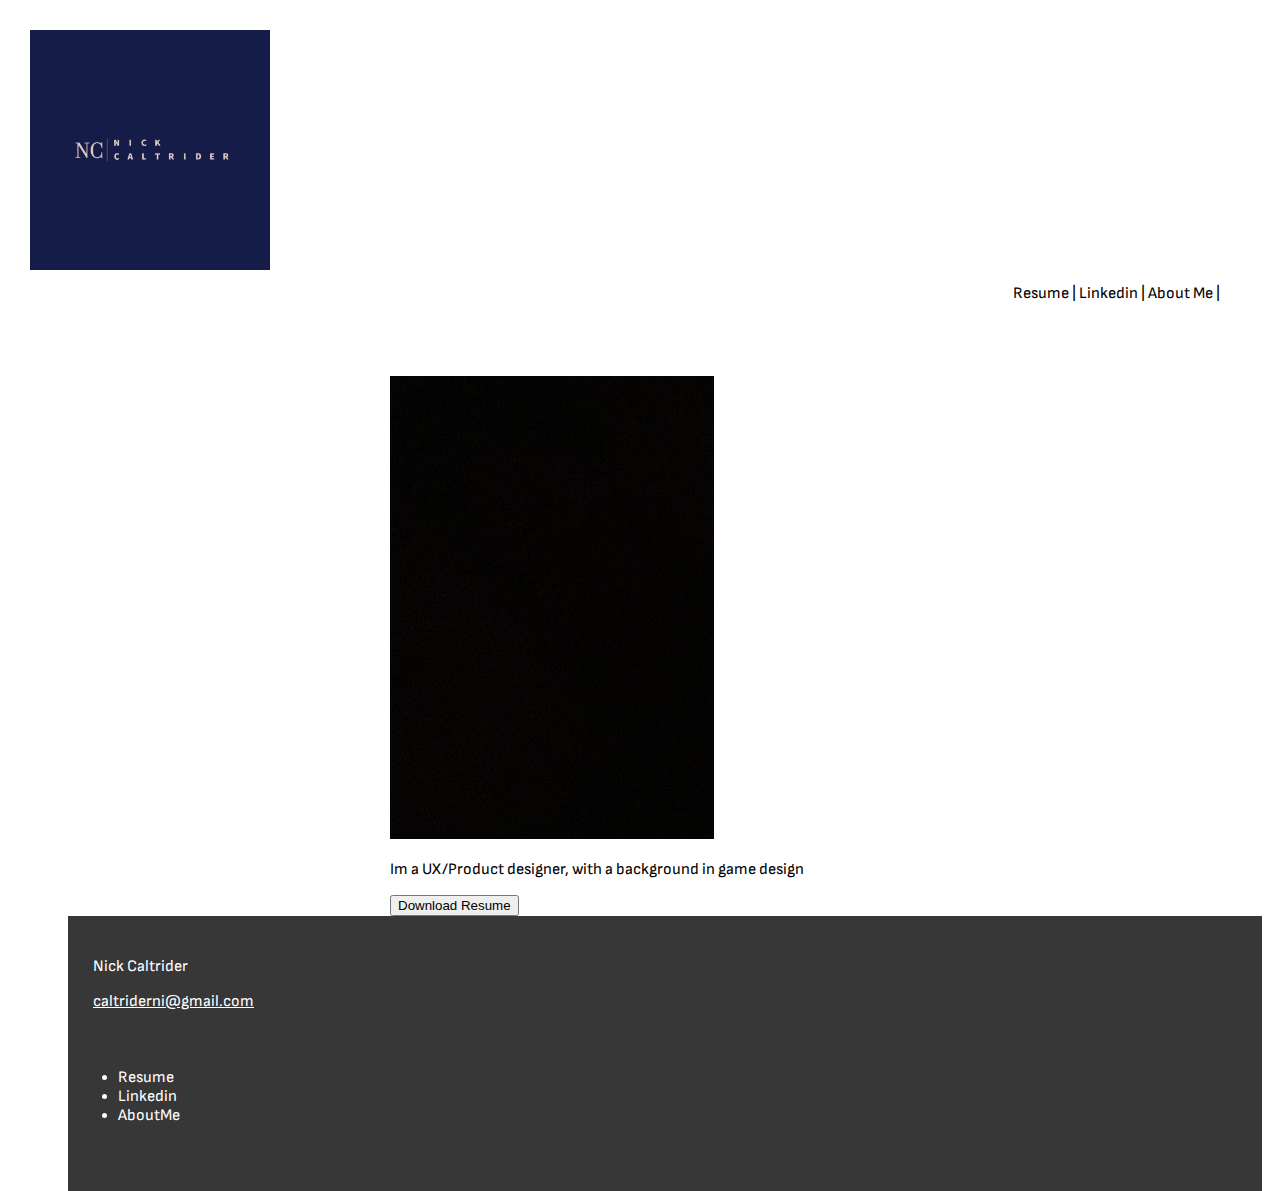
<file: index.html>
<!DOCTYPE html>
<html>
<head>
    <link rel="preconnect" href="https://fonts.googleapis.com">
    <link rel="preconnect" href="https://fonts.gstatic.com" crossorigin>
    <link href="https://fonts.googleapis.com/css2?family=Sofia+Sans:wght@100&display=swap" rel="stylesheet">
    <link href="index.css" rel="stylesheet" type="text/css">
 
  <title>CNDezign</title>
</head>
<body>
    <header class="navigation">
         <div class ="logo">
                 <img src="Images/Nick Caltrider - Smaller Version.png" style="width: 15em; height:15em;";">
             </div>
             <nav class ="inline-block">
                <a>Resume</a> |
                <a>Linkedin</a> |
                <a> About Me </a>|
                </nav> 
    </header>
  
<section class="heroImg"> 
    <div class="content"> 
        <img src="Images/Yea.PNG">
        <p>Im a UX/Product designer, with a background in game design</p>
        <button type="button" onclick="alert('Resume')">Download Resume</button>
    </div>

    <footer class="footer">
        <p class="p">Nick Caltrider</p>
        <a href="caltriderni@gmail.com" class="a">caltriderni@gmail.com</a></p>
        <ul class="ul">
            <li>Resume </li>
            <li>Linkedin</li>
            <li>AboutMe</li>
          </ul>  
      </footer>
      



</section>




</body>
</html>
</file>
<file: index.css>
body {
    font-family: 'Sofia Sans', sans-serif;
  }
  
.inline-block {
  display: inline-block;
  vertical-align: top;
  width: 130%;
  text-align: right;
}

.logo {
  width: 23%;
  padding: 1%;
  text-align: center;
  
}

.navigation {
  width: 73%;
  padding: 1%;
}

.heroImg {
  height: 600px;
  padding: 60px;
  align-content: center;
}

.content {
  width: 500px;
  margin: 0 auto;
}

.footer {
  background-color: #373738;
  padding: 25px;
  width: 100%;
}

.ul {
  display: inline-block;
  vertical-align: top;
  padding: 25px;
  color: white;
}

.p  {
  color: white;
}

.a {
  color: white;
}
</file>
